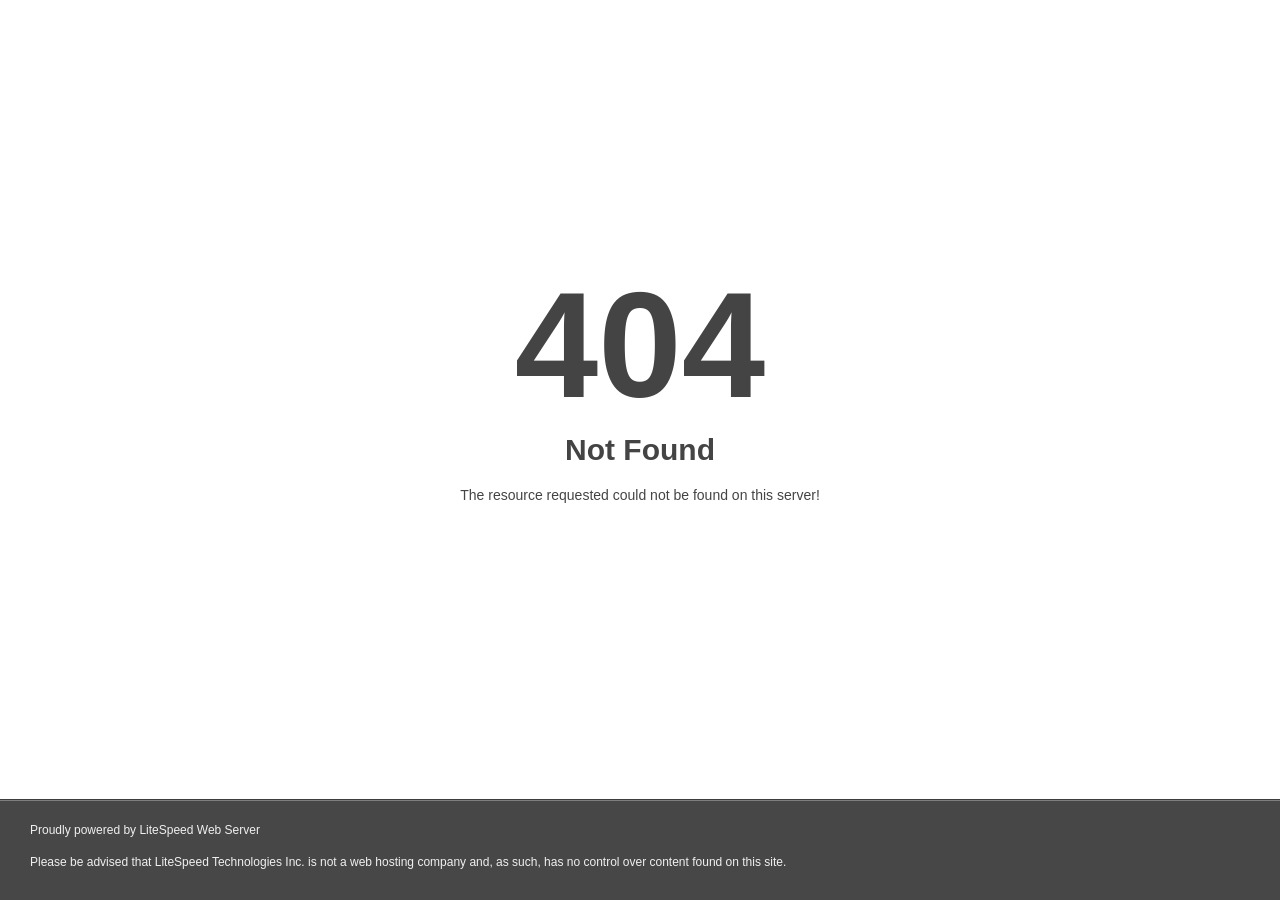
<file: fonts/lgd41d.html>
<!DOCTYPE html>
<html style="height:100%">
<head>
<meta name="viewport" content="width=device-width, initial-scale=1, shrink-to-fit=no">
<title> 404 Not Found
</title><style>@media (prefers-color-scheme:dark){body{background-color:#000!important}}</style></head>
<body style="color: #444; margin:0;font: normal 14px/20px Arial, Helvetica, sans-serif; height:100%; background-color: #fff;">
<div style="height:auto; min-height:100%; ">     <div style="text-align: center; width:800px; margin-left: -400px; position:absolute; top: 30%; left:50%;">
        <h1 style="margin:0; font-size:150px; line-height:150px; font-weight:bold;">404</h1>
<h2 style="margin-top:20px;font-size: 30px;">Not Found
</h2>
<p>The resource requested could not be found on this server!</p>
</div></div><div style="color:#f0f0f0; font-size:12px;margin:auto;padding:0px 30px 0px 30px;position:relative;clear:both;height:100px;margin-top:-101px;background-color:#474747;border-top: 1px solid rgba(0,0,0,0.15);box-shadow: 0 1px 0 rgba(255, 255, 255, 0.3) inset;">
<br>Proudly powered by LiteSpeed Web Server<p>Please be advised that LiteSpeed Technologies Inc. is not a web hosting company and, as such, has no control over content found on this site.</p></div></body></html>
</file>
